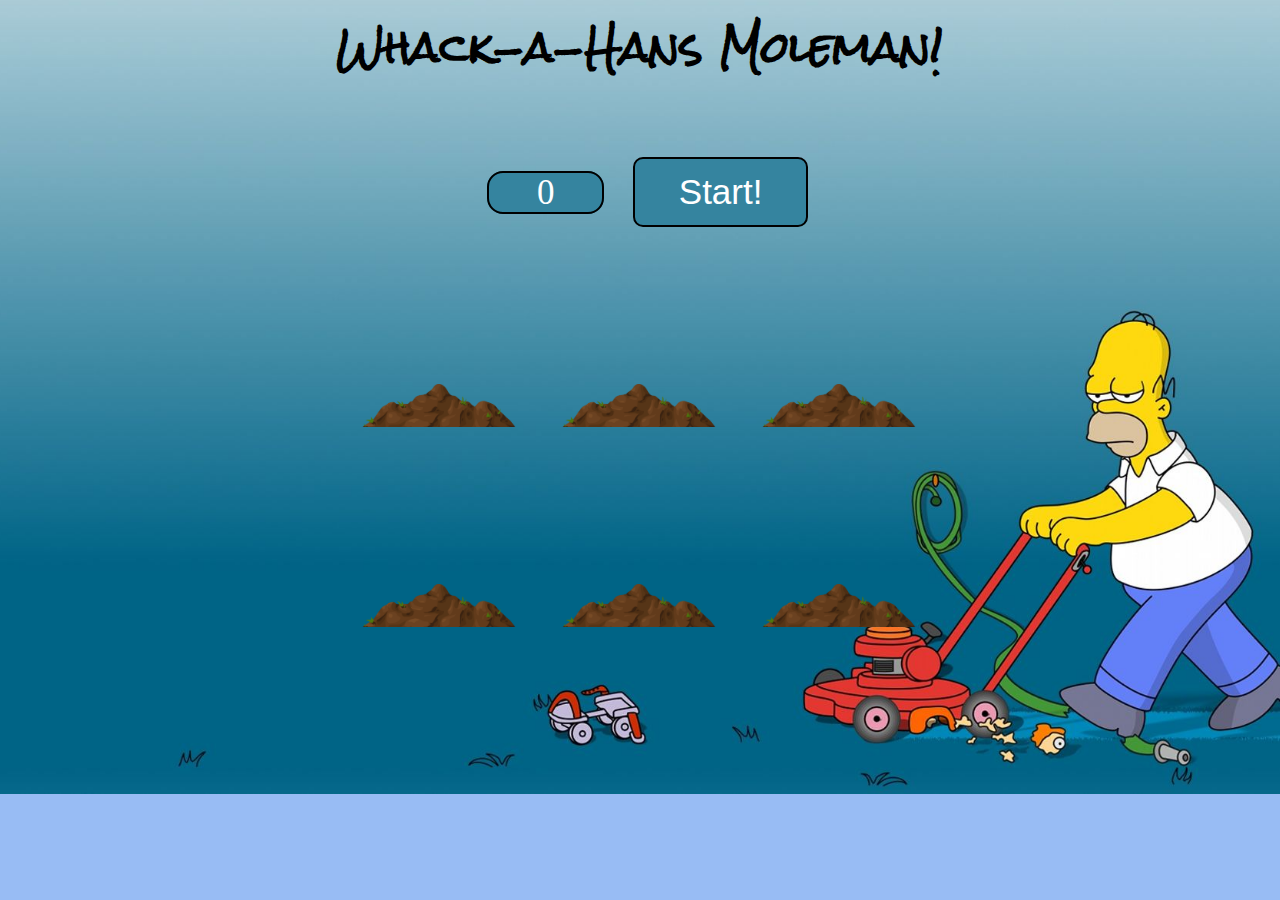
<file: Molebuster/index.html>
<!DOCTYPE html>
<html lang="es">

<head>
    <meta charset="UTF-8">
    <meta name="viewport" content="width=device-width, initial-scale=1.0">
    <meta http-equiv="X-UA-Compatible" content="ie=edge">
    <link rel="stylesheet" href="styles.css">
    <title>Molebuster</title>
</head>

<body>
    <h1>Whack-a-Hans Moleman!</h1><span class="score">0</span>
    <button onClick="startGame()">Start!</button>

    <div class="game">
        <div class="hole hole1">
            <div class="mole"></div>
        </div>

        <div class="hole hole2">
            <div class="mole"></div>
        </div>

        <div class="hole hole3">
            <div class="mole"></div>
        </div>

        <div class="hole hole4">
            <div class="mole"></div>
        </div>

        <div class="hole hole5">
            <div class="mole"></div>
        </div>

        <div class="hole hole6">
            <div class="mole"></div>
        </div>

    </div>
    <script src="script.js"></script>
</body>

</html>
</file>
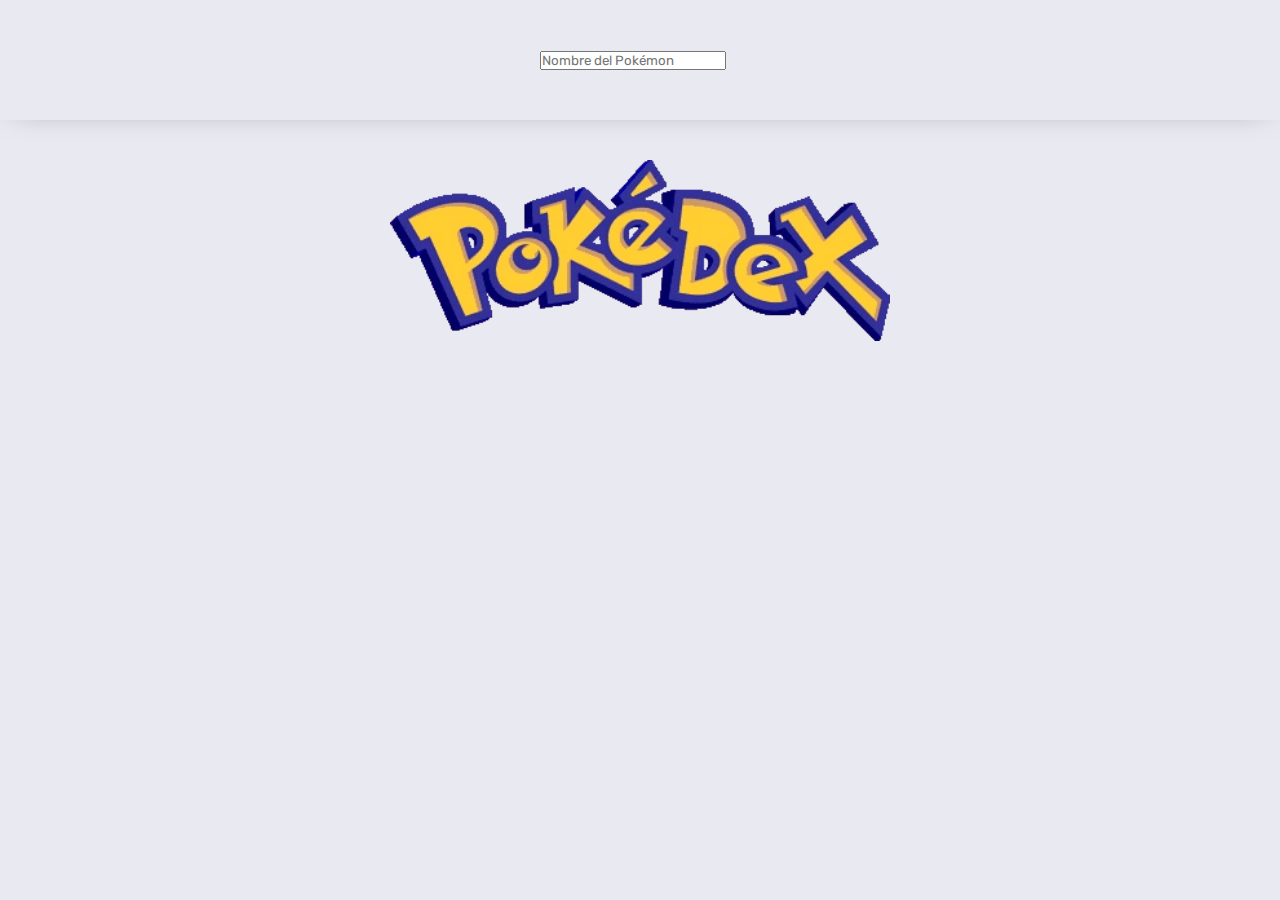
<file: PokeApi1/index.html>
<!DOCTYPE html>
<html lang="en">

<head>
    <meta charset="UTF-8">
    <meta name="viewport" content="width=device-width, initial-scale=1.0">
    <script src="./pokedex.js" defer></script>
    <link rel="stylesheet" href="./styles.css" />
    <link href="https://fonts.googleapis.com/css?family=Rubik&display=swap" rel="stylesheet" />
    <title>Pokedex</title>
</head>

<body>
    <header>
        <nav class="nav">
            <input type="text" id="pokemon-name" placeholder="Nombre del Pokémon">
        </nav>
    </header>
    <main>
        <div class="container">
            <div class="pokedex-img">
                <img src="asset\Pok3Fdex_logo.png" alt="pokedex">
            </div>
            <ul id="pokedex"></ul>
        </div>
    </main>

</body>

</html>
</file>
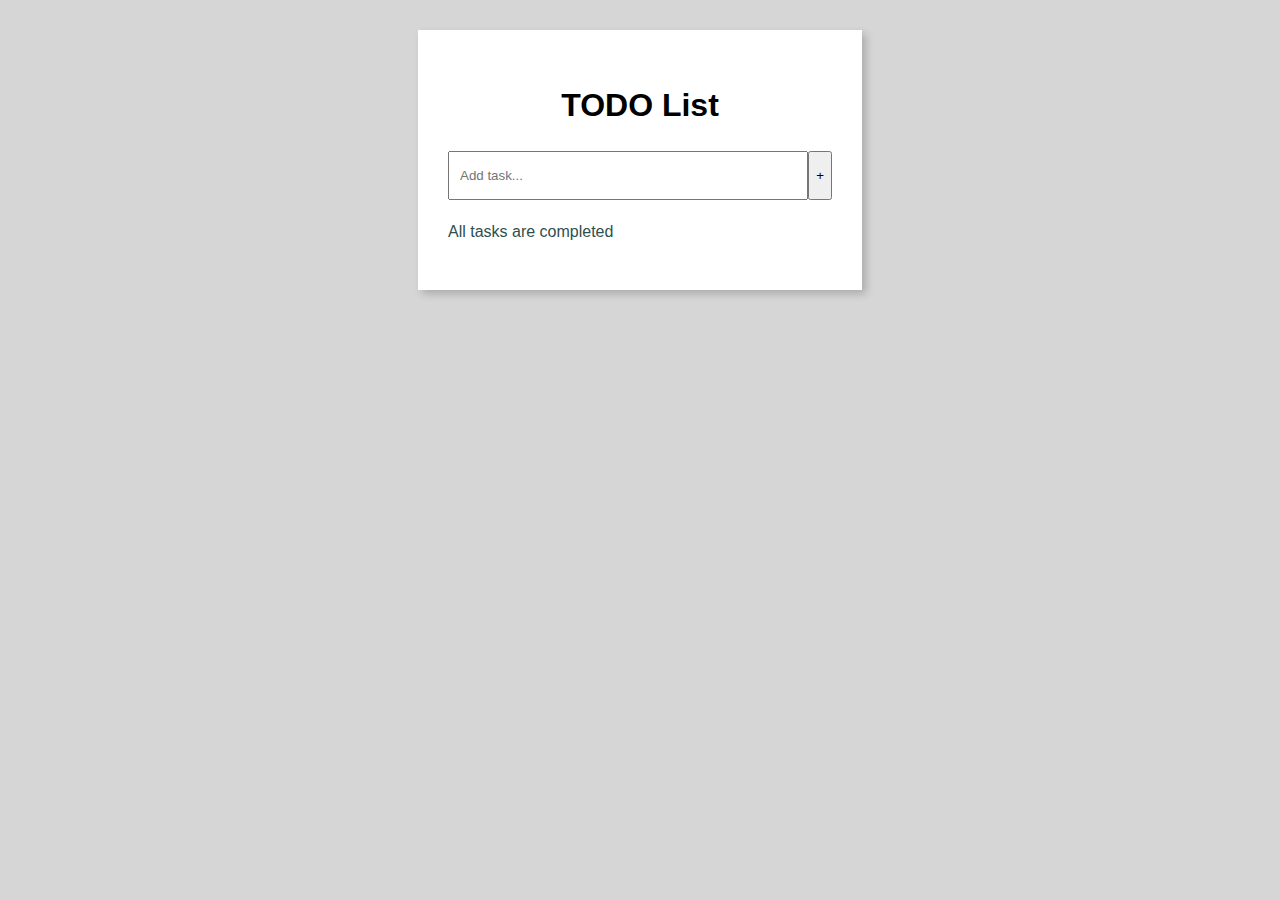
<file: TODO_List/index.html>
<!DOCTYPE html>
<html lang="en">
<head>
    <meta charset="UTF-8">
    <meta http-equiv="X-UA-Compatible" content="IE=edge">
    <meta name="viewport" content="width=device-width, initial-scale=1.0">
    <title>TODO List</title>
    <link rel="stylesheet" href="styles.css">
</head>
<body>
    <div class="container">
        <h1>TODO List</h1>
        <div class="search">
            <form>
                <input type="text" id="taskInput" placeholder="Add task...">
                <button id="addTaskButton">+</button>
            </form>
        </div>
        <div class="li-container">
            <ul id="taskList">
                
            </ul>
        </div>
        <div class="empty" id="emptyMessage">
            <p>All tasks are completed</p>
        </div>
    </div>
    <script src="main.js"></script>
</body>
</html>
</file>
<file: Molebuster/styles.css>
@import url('https://fonts.googleapis.com/css2?family=Rock+Salt&display=swap');

html {
  font-size: 35px;
  background: #98bcf4;
  font-family: Calibri;  
  background-image: url("background.png");
  background-size:120%;
  background-repeat: no-repeat;
  background-position: center center;
}

body {
  padding: 0;
  margin: 0;
  text-align: center;

}

h1 {
  text-align: center;
  font-size: 40px;
  line-height: 1;
  margin-bottom: 0;
  font-family: 'Rock Salt', cursive;
}

.score {
  background: rgb(53, 132, 159);
  padding: 0 48px;
  line-height: 1;
  border-radius: 16px;
  color: #fff;
  margin-left: 15px;
  border: 2px solid black;
}

.game {
  width: 600px;
  height: 400px;
  display: flex;
  flex-wrap: wrap;
  margin: 0 auto;
}

.hole {
  flex: 1 0 33.33%;
  overflow: hidden;
  position: relative;
}

.hole:after {
  display: block;
  background: url(dirty.png) bottom center no-repeat;
  background-size: contain;
  content: "";
  width: 100%;
  height: 90px;
  position: absolute;
  z-index: 2;
  bottom: -30px;
}

.mole {
  background: url("mole.png") bottom center no-repeat;
  background-size: 80%;
  position: absolute;
  top: 100%;
  width: 100%;
  height: 100%;
  transition: all 0.4s;
}

.hole.up .mole {
  top: 0;
}

button {
  width: 175px;
  font-size: 35px;
  height: 70px;
  color: #fff;
  background-color: rgb(53, 132, 159);
  border-radius: 10px;
  margin-left: 20px;
  margin-top: 90px;
  border: 2px solid black;
}

@media (min-width: 667px) and (max-width: 1024px) {
  h1 {
    display: none;
  }
  .score {
    background: blue;
    padding: 0 12px;
    line-height: 1;
    border-radius: 16px;
    color: #fff;
    font-size: 40px;
    margin-left: 20px;
  }

  .hole.up .mole {
    top: 17px;
  }
}

@media (max-width: 667px) {
  .game {
    width: 667px;
    height: 300px;
    display: flex;
    flex-wrap: wrap;
    margin: 0 auto;
  }

  .score {
    width: 35px;
    font-size: 15px;
    height: 40px;
    color: #fff;
    background-color: blue;
    border-radius: 10px;
    margin-left: 10px;
    margin-top: 10px;
    padding: 5px;
  }

  button {
    margin: 10px 10px 10px 10px;
    height: 40px;
    width: 75px;
    font-size: 15px;
  }

  .hole:after {
    display: block;
    background: url(dirty.png) bottom center no-repeat;
    background-size: contain;
    content: "";
    max-width: 70%;
    height: 60px;
    position: absolute;
    z-index: 2;
    bottom: -30px;
  }

  .mole {
    background: url("mole.png") bottom center no-repeat;
    background-size: 60%;
    position: absolute;
    top: 100%;
    max-width: 70%;
    height: 70%;
    transition: all 0.4s;
  }

  .hole.up .mole {
    top: 50px;
  }
}
</file>
<file: PokeApi1/styles.css>
@import url('https://fonts.googleapis.com/css2?family=Rubik:wght@300;400;500;600;700;800;900&display=swap');

* {
    margin: 0;
    padding: 0;
    box-sizing: border-box;
    color: rgb(0, 0, 0);
    font-family: 'Rubik', sans-serif;
}

ul {
    list-style-type: none;
}

body {
    min-height: 100%;
    background-color: rgb(233, 233, 242);
    margin: 0;
    font-family: rubik;
    color: rgb(245, 238, 243);
}

header {
    padding-block: 50px;
    box-shadow: 0 0 32px -16px rgba(0, 0, 0, .5);
}

.nav {
    padding-inline: 400px;
    max-width: 1000px;
    margin: 0 auto;
}

main {
    padding: 40px;
    max-width: 1000px;
    margin: 0 auto;
}

.pokedex-img {
    padding-inline: 25px;
    display: flex;
    justify-content: center;
}

.pokedex-img img {
    width: 100%;
    max-width: 500px;
}

#pokedex {
    display: grid;
    grid-template-columns: 10px;
    gap: 40px;
}

@media screen and (min-width: 530px) {
    #pokedex {
        grid-template-columns: 225px 225px;
    }
}

@media screen and (min-width: 650px) {
    #pokedex {
        grid-template-columns: 300px 300px 300px;
    }
}

.pokemon {
    border-radius: 100px;
    background-color: rgba(0, 0, 0, .25) ;
    box-shadow: 0 0 150px -150px rgba(0, 0, 0, .25);
    padding-block: 30px;
    text-transform: capitalize;
    color: rgb(0, 0, 0);
    position: relative;
    isolation: isolate;
    overflow: hidden;
    width: 100%;
    max-width: 350px;
    background-image: linear-gradient(to bottom, rgb(255, 255, 255, 0.1), rgb(208, 212, 98));
}

.pokemon-img {
    padding-inline: 30px;
    display: flex;
    justify-content: center;
}

.pokemon-img img {
    width: 100%;
    max-width: 200px;
}

.pokemon-inf {
    display: flex;
    flex-direction: column;
    gap: 40px;
    padding-inline: 15px;
    align-items: center;
    text-align: center;
}

.pokemon-name {
    display: flex;
    align-items: center;
    column-gap: 50%;
    flex-wrap: wrap;
    justify-content: center;
}

.pokemon-id {
    background-color: #ececec;
    padding: 10px 5px;
    border-radius: 100vmax;
    font-size: 25px;
    font-weight: 800;
}

.name {
    font-size: 40px;
}

.pokemon-typ {
    display: box;
    gap: 50px;
    font-size: 20px;
    font-weight: 500;
    flex-wrap: warp;
    justify-content: center;
}

.type {
    padding: 20px 10px;
    border-radius: 200px;
}

.pokemon-stats {
    display: flex;
    gap: 20px;
    font-size: 15px;
}

.stat {
    background-color: #ececec;
    padding: 5px 5px;
    border-radius: 200px;
    border: 2px solid #0d0b0b;
    border-radius: 15px;

}

h1 {
    text-transform: uppercase;
    text-align: center;
    font-size: 100px;
    color: rgb(0, 0, 0);
}

.pokemon:hover {
    animation: bounce 1.0s linear;
}

@keyframes bounce {
    20% {
        transform: translateY(-6px);
    }

    40% {
        transform: translateY(0px);
    }

    60% {
        transform: translateY(-2px);
    }

    80% {
        transform: translateY(-0px);
    }
}

.normal {
    background-color: #A8A878;
    color: #1c1c1c;
}

.fire {
    background-color: #F08030;
    color: #1c1c1c;
}

.water {
    background-color: #6890F0;
    color: #1c1c1c;
}

.grass {
    background-color: #3c8817;
    color: #1c1c1c;
}

.electric {
    background-color: #cea70e;
    color: #1c1c1c;
}

.ice {
    background-color: #98D8D8;
    color: #1c1c1c;
}

.fighting {
    background-color: #C03028;
    color: #1c1c1c;
}

.poison {
    background-color: #A040A0;
    color: #1c1c1c;
}

.ground {
    background-color: #E0C068;
    color: #1c1c1c;
}

.flying {
    background-color: #A890F0;
    color: #1c1c1c;
}

.psychic {
    background-color: #F85888;
    color: #1c1c1c;
}

.bug {
    background-color: #A8B820;
    color: #1c1c1c;
}

.rock {
    background-color: #B8A038;
    color: #1c1c1c;
}

.ghost {
    background-color: #705898;
    color: #f7f7f7;
}

.dark {
    background-color: #705848;
    color: #f7f7f7;
}

.dragon {
    background-color: #7038F8;
    color: #1c1c1c;
}

.steel {
    background-color: #B8B8D0;
    color: #1c1c1c;
}

.fairy {
    background-color: #F0B6BC;
    color: #1c1c1c;
}
</file>
<file: TODO_List/styles.css>
body {
  margin: 0;
  padding: 0;
  font-size: 16px;
  font-family: Arial, Helvetica, sans-serif;
  line-height: 1.5;
  background-color: rgb(214, 214, 214);
  color: white;
}

h1 {
  text-align: center;
  color: rgb(0, 0, 0);
}

.container {
  margin-top: 30px;
  margin-bottom: 30px;
  width: 30%;
  margin-left: auto;
  margin-right: auto;
  background-color: white;
  padding: 30px;
  box-shadow: 4px 4px 8px rgba(0, 0, 0, 0.2);
}

.search {
  margin-left: auto;
  margin-right: auto;
  width: 100%;
}

form {
  display: flex;
}

input {
  padding: 15px 10px;
  outline: none;
  width: 400px;
}

.li-container {
  background-color: white;
  width: 100%;
  color: darkslategray;
  margin-top: 20px;
}

ul {
  padding: 0;
}

li {
  list-style: none;
  background-color: lightgray;
  border-radius: 10px;
  margin-top: 15px;
  display: flex;
}

li p {
  margin: 0;
  padding: 15px;
  width: 100%;
}

.btn-delete {
  margin-left: auto;
  border: none;
  background-color: #e31746;
  color: white;
  font-weight: bold;
  padding: 5px 10px;
  outline: none;
  border-top-right-radius: 10px;
  border-bottom-right-radius: 10px;
  width: 10%;
  font-size: 1.2em;
}

.btn-delete:hover {
  cursor: pointer;
  background-color: lightseagreen;
}

.btn-add {
  padding: 5px 15px;
  border: none;
  color: white;
  font-family: fantasy;
  background-color: teal;
  font-size: 1.4rem;
  outline: none;
}

.btn-add:hover {
  cursor: pointer;
  background-color: darkcyan;
}

.empty {
  color: darkslategrey;
}
</file>
